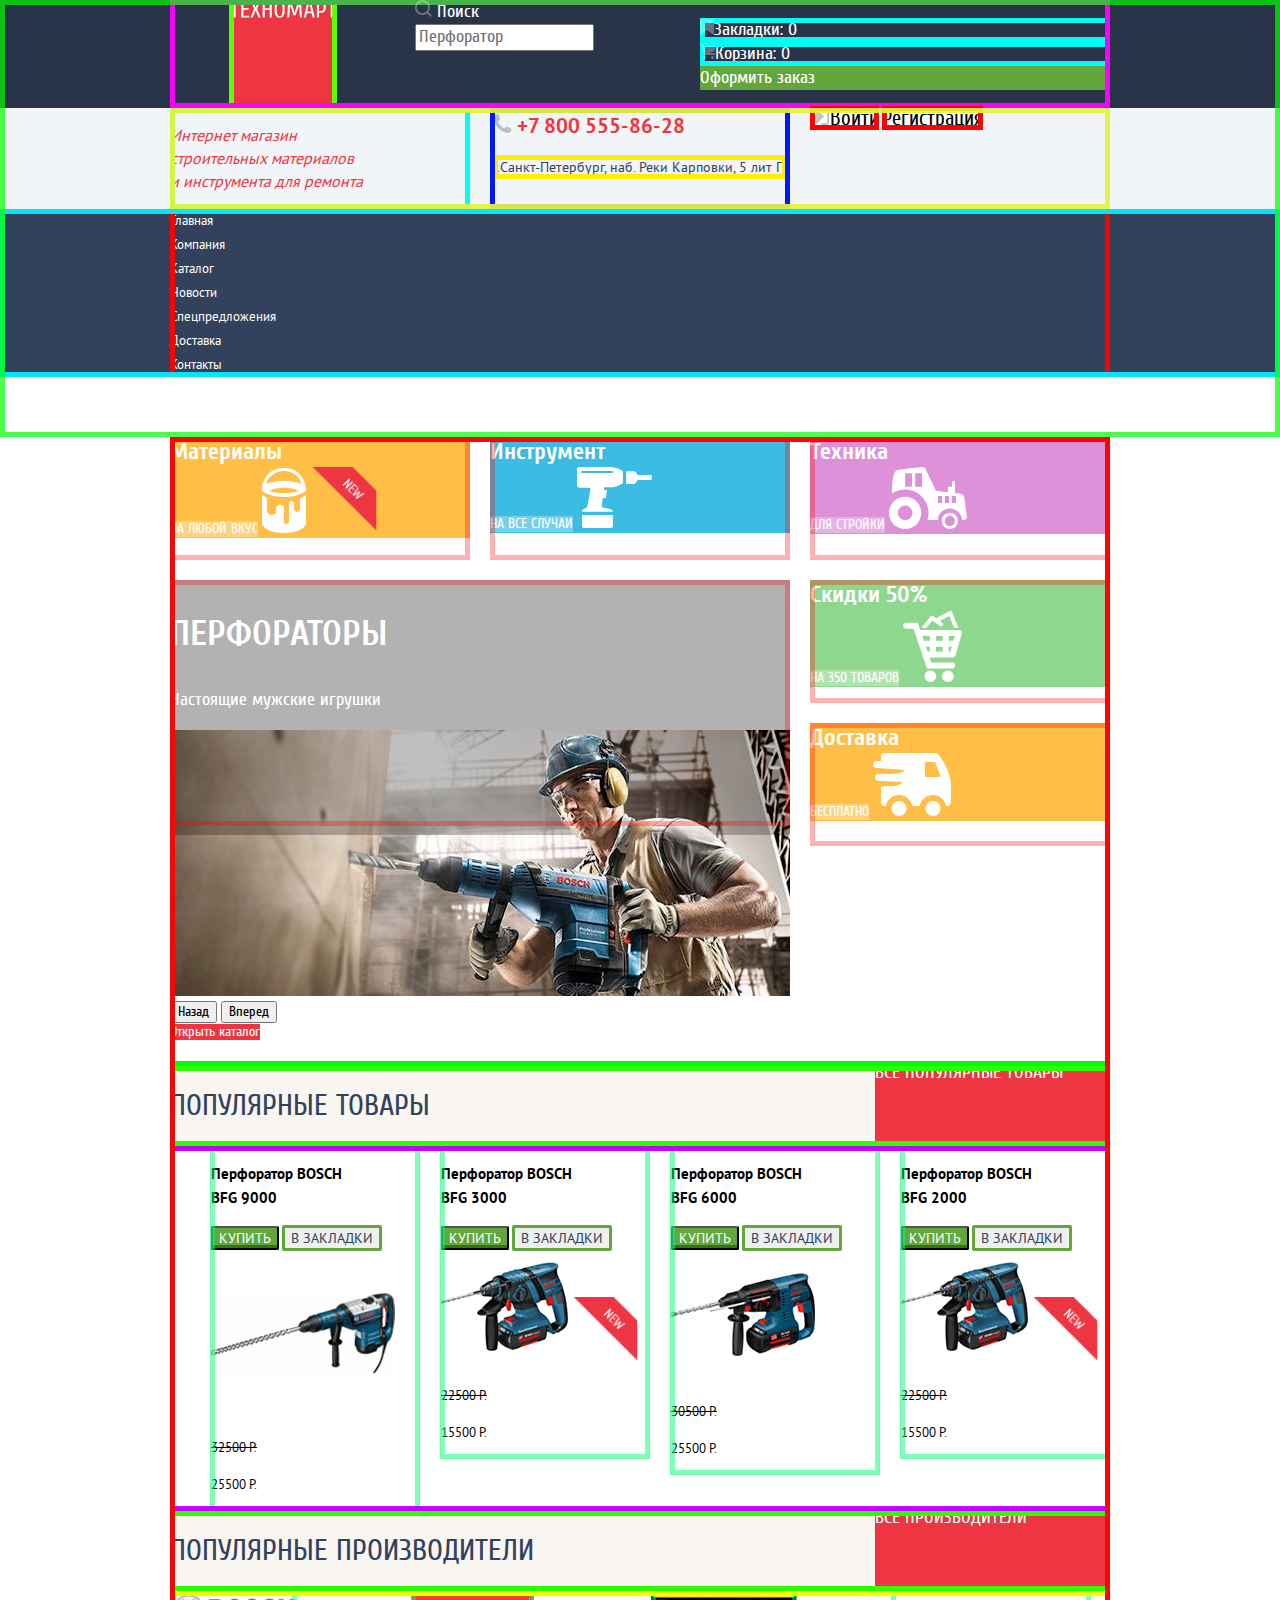
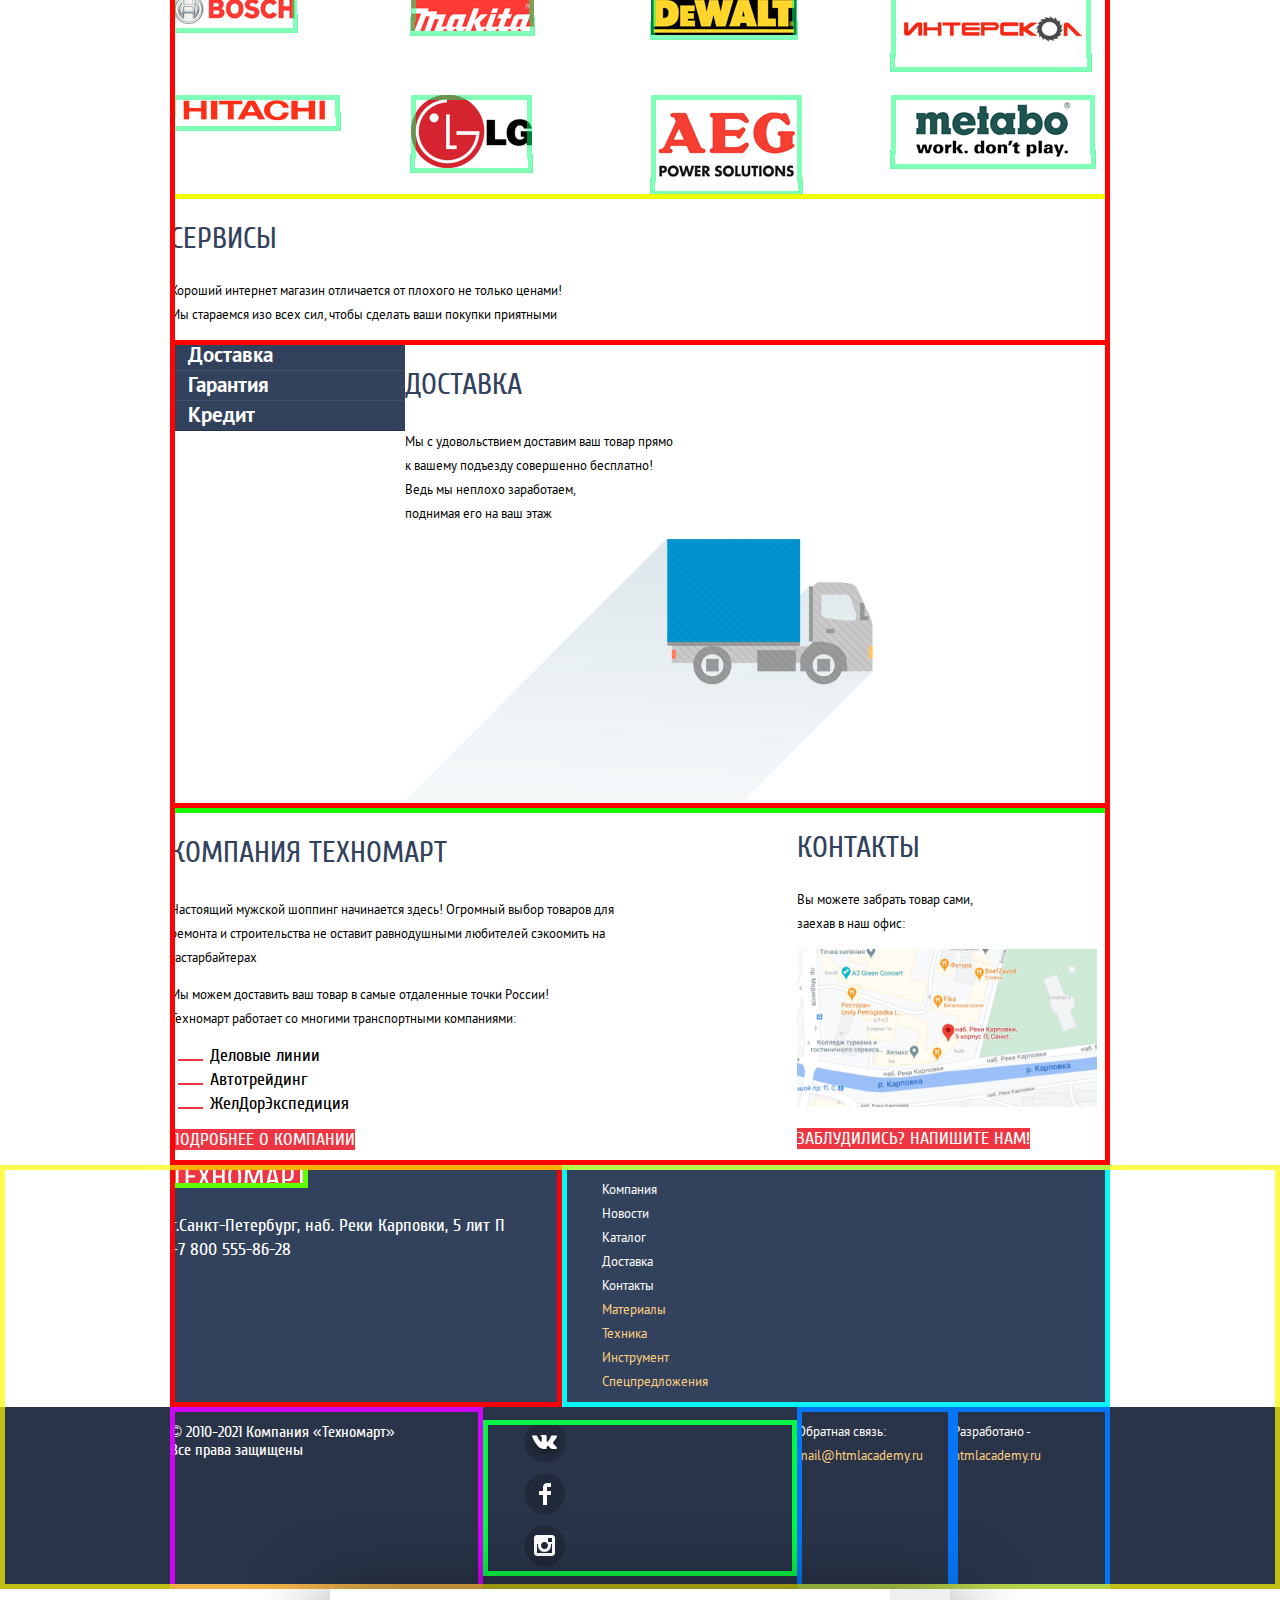
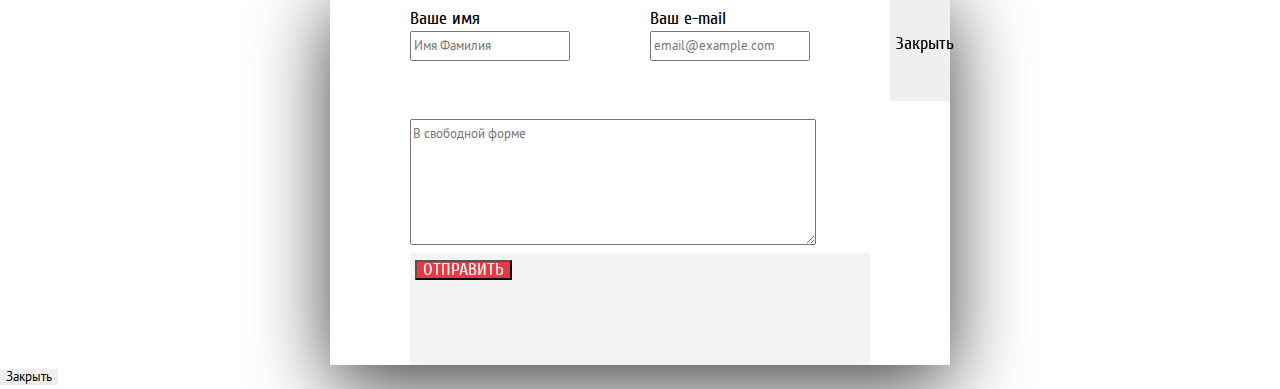
<file: index.html>
<!DOCTYPE html>
<html class="page" lang="ru">

<head>
  <meta charset="utf-8">
  <title>HTML Academy: Техномарт</title>
  <link rel="icon" href="favicon.ico">
  <link rel="icon" href="favicon/favicon.svg" type="image/svg+xml">
  <link rel="apple-touch-icon" href="favicon/favicon180.png">
  <link rel="manifest" href="manifest.webmanifest">
  <link href="css/normalize.css" rel="stylesheet">
  <link href="css/style.css" rel="stylesheet">
  <link rel="preload" href="/fonts/cuprum.woff2" as="font">
  <link rel="preload" href="/fonts/cuprumbold.woff2" as="font">
  <link rel="preload" href="/fonts/cuprumitalic.woff2" as="font">
  <link rel="preload" href="/fonts/ptsans.woff2" as="font">
  <link rel="preload" href="/fonts/ptsansbold.woff2" as="font">
</head>

<body class="page-body">

  <header class="main-header">
    <h2 class="visually-hidden">Шапка сайта</h2>
    <div class="main-header-top-bar">
      <div class="main-header-top-wrapper">
        <div class="main-header-top">
          <a class="main-logo" href="index.html"><img src="img/logo-technomart.svg" width="108" height="18" alt=""></a>
          <div class="main-header-search">
            <svg class="main-header-search-logo" width="17" height="17" viewBox="0 0 17 17" fill="none" xmlns="http://www.w3.org/2000/svg">
              <path fill-rule="evenodd" clip-rule="evenodd" d="M13.458 12.044L17 15.586L15.586 17L12.044 13.458C10.782 14.421 9.21 15 7.5 15C3.35786 15 0 11.6421 0 7.5C0 3.35786 3.35786 0 7.5 0C11.6421 0 15 3.35786 15 7.5C15.0001 9.14309 14.4581 10.7403 13.458 12.044ZM7.5 2C4.467 2 2 4.467 2 7.5C2.00331 10.5362 4.4638 12.9967 7.5 13C10.532 13 13 10.532 13 7.5C13 4.467 10.532 2 7.5 2Z" fill="white"/>
            </svg>
            <label for="search-field">Поиск</label>
            <input id="search-field" type="search" name="search" placeholder="Перфоратор">
          </div>
          <ul>
            <li class="main-header-custom-navigation">
              <a  href="blank.html"><svg class="main-header-bookmarks-logo" width="14" height="16" viewBox="0 0 14 16" fill="none" xmlns="http://www.w3.org/2000/svg">
                <path d="M14 15C14 15.55 13.632 15.741 13.182 15.426L7.819 11.661C7.369 11.346 6.632 11.346 6.182 11.661L0.818 15.426C0.368 15.741 0 15.55 0 15V1C0 0.45 0.45 0 1 0H13C13.55 0 14 0.45 14 1V15Z" fill="white"/>
                </svg>Закладки: 0</a>
            </li>
            <li class="main-header-custom-navigation">
              <a class="main-header-shopping-cart" href="blank.html"><svg class="main-header-shopping-cart-logo" width="15" height="15" viewBox="0 0 15 15" fill="none" xmlns="http://www.w3.org/2000/svg">
                <path d="M4.5 15C5.32843 15 6 14.3284 6 13.5C6 12.6716 5.32843 12 4.5 12C3.67157 12 3 12.6716 3 13.5C3 14.3284 3.67157 15 4.5 15Z" fill="white"/>
                <path d="M12.5 15C13.3284 15 14 14.3284 14 13.5C14 12.6716 13.3284 12 12.5 12C11.6716 12 11 12.6716 11 13.5C11 14.3284 11.6716 15 12.5 15Z" fill="white"/>
                <path d="M15 2H4.07L3.648 0H0V2H2.031L4.016 11H15V9H9.441L15 6.951V2Z" fill="white"/>
                </svg>Корзина: 0</a><!--не стилизовал-->
            </li>
            <li class="main-header-checkout">
              <a href="blank.html">Оформить заказ</a>
            </li>
          </ul>
        </div>
      </div>
    </div>

    <div class="main-header-bottom-bar">
      <div class="main-header-bottom-wrapper main-header-bottom">
        <div class="main-header-advertisement-text">
          <p>Интернет магазин<br>
          строительных материалов<br>
          и инструмента для ремонта</p>
        </div>

        <div class="main-header-phone">
          <svg width="19" height="19" viewBox="0 0 19 19" fill="none" xmlns="http://www.w3.org/2000/svg">
            <path d="M15.572 18.985H14.631C10.502 18.497 7.474 16.577 5.272 14.121C3.062 11.66 1.318 8.492 0.977997 4.228V3.084C1.056 2.31 1.437 1.78 1.876 1.327C2.425 0.765997 3.25 0.0439969 4.002 0.0189969C4.556 0.000996886 5.502 0.398997 5.881 0.917997C6.21 1.364 6.385 2.257 6.537 2.921C6.691 3.592 7.042 4.564 6.945 5.21C6.797 6.217 5.458 6.644 5.066 7.376C6.373 10.511 8.509 12.815 11.359 14.407C12.074 14.015 12.705 12.835 13.691 12.812C14.05 12.803 14.509 12.99 14.875 13.098C15.277 13.219 15.625 13.373 15.979 13.506C16.575 13.73 17.627 14.027 17.983 14.527C18.348 15.04 18.553 15.883 18.473 16.406C18.309 17.447 16.594 18.603 15.572 18.985Z" fill="#B7BFC8"/>
            </svg>
          <span>+7 800 555-86-28</span>
          <p class="main-header-adress">г.Санкт-Петербург, наб. Реки Карповки, 5 лит П</p>
        </div>

        <div>
          <a class="main-header-login" href="blank.html"><svg width="20" height="17" viewBox="0 0 20 17" fill="none" xmlns="http://www.w3.org/2000/svg">
            <path d="M14.1667 8.5L5.71429 0V6H0V11H5.71429V17L14.1667 8.5Z" fill="#C5C5C5"/>
            <path d="M16.1771 15.01H11.3895V17H16.1771C18.2514 17 19.0381 15.19 19.0619 13.974V3.028C19.0381 1.811 18.2514 0 16.1771 0H11.3895V1.99H16.1771C16.9762 1.99 17.1219 2.671 17.1391 3.047V13.951C17.1229 14.327 16.9762 15.01 16.1771 15.01Z" fill="#C5C5C5"/>
            </svg>Войти</a>
          <a class="main-header-registration" href="blank.html">Регистрация</a>
        </div>
      </div>
    </div>

    <div class="main-navigation-bar">
      <div class="main-navigation-wrapper">
        <nav class="main-navigation">
          <ul class="main-navigation-list">
            <li><a class="main-header-navigation-link" href="#no_scroll">Главная</a></li>
            <li><a class="main-header-navigation-link" href="blank.html">Компания</a></li>
            <li><a class="main-header-navigation-link" href="catalog.html">Каталог</a></li>
            <li><a class="main-header-navigation-link" href="blank.html">Новости</a></li>
            <li><a class="main-header-navigation-link" href="blank.html">Спецпредложения</a></li>
            <li><a class="main-header-navigation-link" href="blank.html">Доставка</a></li>
            <li><a class="main-header-navigation-link" href="blank.html">Контакты</a></li>
          </ul>
        </nav>
      </div>
    </div>

  </header>

  <main class="container">
    <h1 class="visually-hidden">Интернет магазин &#171;Техномарт&#187;</h1>

    <section class="features">
      <h2 class="visually-hidden">Возможности</h2>
      <ul class="features-list">
        <li class="features-item">
          <article class="features-item-materials">
            <!--Тут будет прямоугольник 300x123 fill="#FFBF47"/-->
            <h3>Материалы</h3>
            <a class="features-list-link" href="blank.html">на любой вкус</a>
            <img src="icons/paint-jar-ico.svg" width="44" height="65" alt=" ">
            <img src="icons/new-patch-ico.png" width="70" height="70" alt=" ">
          </article>
        </li>

        <li class="features-item">
          <article class="features-item-instruments">
            <h3>Инструмент</h3>
            <a class="features-list-link" href="blank.html">на все случаи</a>
            <img src="icons/drill-ico.svg" width="75" height="61" alt=" ">
          </article>
        </li>
        <li class="features-item">
          <article class="features-item-tech">
            <h3>Техника</h3>
            <a class="features-list-link" href="blank.html">для стройки</a>
            <img src="icons/tractor-ico.svg" width="78" height="62" alt="">
          </article>
        </li>
        <li class="features-item-slider">
          <section class="main-slider">
            <h2 class="visually-hidden">Фотогалерея</h2>
            <ul class="main-slider-list">
              <li class="main-slider-item-perforators">
                <h3>Перфораторы</h3>
                <p>Настоящие мужские игрушки</p>
                <div class="main-slider-picture">
                  <img src="img/perforators-galery.jpg" width="620" height="266"
                    alt="Перфораторы - настоящие мужские игрушки">
                </div>
              </li>
              <li class="main-slider-item-drills visually-hidden">
                <h3>Дрели</h3>
                <p>Соседям на радость</p>
                <div class="main-slider-picture">
                  <img src="img/drills-galery.jpg" width="620" height="266" alt="Дрели - соседям на радость">
                </div>
              </li>
              <div class="main-slider-navigation"><!-- Тут еще подумать над индикацией состояния-->
                <button type="button">Назад</button><!--СДЕЛАТЬ СТИЛИЗАЦИЮ КНОПОК-->
                <button type="button">Вперед</button><!--СДЕЛАТЬ СТИЛИЗАЦИЮ КНОПОК-->
              </div>
              <!--Тут скрыть подписи и стилизовать-->
              <a class="main-slider-button" href="catalog.html">Открыть каталог</a>
            </ul>
          </section>
        </li>
        <li class="features-item">
          <article class="features-item-discount">
            <h3>Скидки 50%</h3>
            <a class="features-list-link" href="blank.html">на 350 товаров</a>
              <img src="icons/discount-ico.svg" width="59" height="72" alt="">
          </article>
        </li>
        <li class="features-item">
          <article class="features-item-delivery">
            <h3>Доставка</h3>
            <a class="features-list-link" href="blank.html">бесплатно</a>
            <img src="icons/delivery-car-ico.svg" width="78" height="63" alt="">
          </article>
        </li>
      </ul>
    </section>

    <div class="popular-products-bar">
      <section class="popular-products popular-products-wrapper">
        <h2 class="main-heading">Популярные товары</h2>
        <a class="main-button" href="blank.html">Все популярные товары</a>
      </section>
    </div>

    <section class="popular-products-list">
      <h2 class="visually-hidden">Список товаров</h2>
      <ul class="popular-products-list-wrapper">
        <li>
          <article class="popular-products-item">
            <h3 class="popular-products-item-heading">Перфоратор BOSCH<br>BFG 9000</h3>
            <button type="button" class="products-button products-purchase-button">Купить</button>
            <button type="button" class="products-button products-bookmark-button">В закладки</button>
            <img src="img/BOSCH BFG 9000.jpg" width="184" height="164" alt="Перфоратор BOSCH bfg9000">
            <p class="popular-products-price-discount">32500 Р.</p>
            <p class="popular-products-price">25500 Р.</p>
            <!--тут надо подумать над кнопкой в виде стрелки-->
          </article>
        </li>
        <li>
          <article class="popular-products-item">
            <h3 class="popular-products-item-heading">Перфоратор BOSCH<br>BFG 3000</h3>
            <button type="button" class="products-button products-purchase-button">Купить</button>
            <button type="button" class="products-button products-bookmark-button">В закладки</button>
            <img src="img/BOSCH BFG 3000.jpg" width="127" height="112" alt="Перфоратор BOSCH bfg3000">
            <img src="icons/new-patch-ico.png" width="70" height="70" alt=" ">
            <p class="popular-products-price-discount">22500 Р.</p>
            <p class="popular-products-price">15500 Р.</p>
            <!--тут надо подумать над кнопкой в виде стрелки-->
          </article>
        </li>
        <li>
          <article class="popular-products-item">
            <h3 class="popular-products-item-heading">Перфоратор BOSCH<br>BFG 6000</h3>
            <button type="button" class="products-button products-purchase-button">Купить</button>
            <button type="button" class="products-button products-bookmark-button">В закладки</button>
            <img src="img/BOSCH BFG 6000.jpg" width="144" height="128" alt="Перфоратор BOSCH bfg6000">
            <p class="popular-products-price-discount">30500 Р.</p>
            <p class="popular-products-price">25500 Р.</p>
            <!--тут надо подумать над кнопкой в виде стрелки-->
          </article>
        </li>
        <li>
          <article class="popular-products-item">
            <h3 class="popular-products-item-heading">Перфоратор BOSCH<br>BFG 2000</h3>
            <button type="button" class="products-button products-purchase-button">Купить</button>
            <button type="button" class="products-button products-bookmark-button">В закладки</button>
            <img src="img/BOSCH BFG 2000.jpg" width="127" height="112" alt="Перфоратор BOSCH bfg2000">
            <img src="icons/new-patch-ico.png" width="70" height="70" alt=" ">
            <p class="popular-products-price-discount">22500 Р.</p>
            <p class="popular-products-price">15500 Р.</p>
            <!--тут надо подумать над кнопкой в виде стрелки-->
          </article>
        </li>
      </ul>
    </section>

    <div class="popular-brands-bar">
      <section class="popular-brands popular-brands-wrapper">
        <h2 class="main-heading">Популярные производители</h2>
        <a class="main-button" href="blank.html">Все производители</a>
      </section>
    </div>

    <section>
      <h2 class="visually-hidden">Список производителей</h2>
      <ul class="popular-brands-list popular-brands-list-wrapper">
        <li>
          <a class="popular-brands-item"><img src="img/bosch-logo.png" width="126" height="37" alt="Логотип Bosch"></a>
        </li>
        <li>
          <a class="popular-brands-item"><img src="img/Makita-logo.png" width="123" height="40" alt="Логотип Makita"></a>
        </li>
        <li>
          <a class="popular-brands-item"><img src="img/DeWALT-logo.png" width="146" height="44" alt="Логотип DeWalt"></a>
        </li>
        <li>
          <a class="popular-brands-item"><img src="img/interskol-logo.png" width="200" height="76" alt="Логотип Интерскол"></a>
        </li>
        <li>
          <a class="popular-brands-item"><img src="img/Hitachi-logo.png" width="169" height="31" alt="Логотип Hitachi"></a>
        </li>
        <li>
          <a class="popular-brands-item"><img src="img/LG-logo.png" width="121" height="73" alt="Логотип LG"></a>
        </li>
        <li>
          <a class="popular-brands-item"><img src="img/AEG-logo.png" width="151" height="96" alt="Логотип AEG"></a>
        </li>
        <li>
          <a class="popular-brands-item"><img src="img/Metabo-logo.png" width="204" height="69" alt="Логотип Metabo"></a>
        </li>
      </ul>
    </section>

    <form class="main-services" action="https://echo.htmlacademy.ru" method="post">
      <!--переделать под форму-->
      <h2 class="main-heading services-heading">Сервисы</h2>
      <p class="main-services-text">Хороший интернет магазин отличается от плохого не только ценами!<br>
        Мы стараемся изо всех сил, чтобы сделать ваши покупки приятными</p>
      <div class="main-services-wrapper">
        <ul class="main-services-list"><!--добавить вертикальную тень-->
          <li class="main-services-item">
            <input class="main-services-item-selector" type="radio" name="services-selector" value="delivery" id="services-selector-choice1" checked>
            <label  class="main-services-item-label" for="services-selector-choice1">Доставка</label>
          </li>
          <li class="main-services-item">
            <input class="main-services-item-selector" type="radio" name="services-selector" value="guarantee" id="services-selector-choice2">
            <label class="main-services-item-label" for="services-selector-choice2">Гарантия</label>
          </li>
          <li class="main-services-item">
            <input class="main-services-item-selector" type="radio" name="services-selector" value="credit" id="services-selector-choice3">
            <label class="main-services-item-label" for="services-selector-choice3">Кредит</label>
          </li>
        </ul>

        <div class="main-services-item-description">
          <h3 class="main-services-item-heading main-heading">Доставка</h3>
          <p class="main-services-text">Мы с удовольствием доставим ваш товар прямо<br>
            к вашему подъезду совершенно бесплатно!<br>
            Ведь мы неплохо заработаем,<br>
            поднимая его на ваш этаж</p>
          <img class="main-services-item-image" src="img/delivery-slider.png" width="468" height="261" alt=" ">
        </div>

        <div class="main-services-item-description visually-hidden">
          <h3 class="main-services-item-heading main-heading">Гарантия</h3>
          <p class="main-services-text">Если купленный у нас товар поломается или заискрит,<br>
            а также в случае пожара, спровоцированного его<br>
            возгоранием, вы всегда можете быть уверены в нашей<br>
            гарантии. Мы обменяем сгоревший товар на новый.<br>
            Дом уж восстановите как-нибудь сами.</p>
          <img class="main-services-item-image" src="img/guarantee-slider.png" width="389" height="283" alt=" ">
        </div>

        <div class="main-services-item-description visually-hidden">
          <h3 class="main-services-item-heading main-heading">Кредит</h3>
          <p class="main-services-text">Залезть в долговую яму стало проще!<br>
            Кредитные консультанты придут вам на помощь.
          </p>
          <img class="main-services-item-image" src="img/credit-slider.png" width="465" height="285" alt=" ">
          <button class="main-button" type="submit">Отправить заявку</button>
        </div>
      </div>
    </form>

    <div class="main-company-wrapper">
      <section class="main-company">
        <h2 class="visually-hidden">Подробности о компании</h2>
        <p class="main-heading">Компания Техномарт</p>
        <p class="main-company-text">Настоящий мужской шоппинг начинается здесь! Огромный выбор товаров для<br>
          ремонта и строительства не оставит равнодушными любителей сэкоомить на<br>
          гастарбайтерах</p>
        <p class="main-company-text">Мы можем доставить ваш товар в самые отдаленные точки России!<br>
          Техномарт работает со многими транспортными компаниями:</p>
        <ul class="main-shipping-list">
          <li class="main-shipping-item">Деловые линии</li>
          <li class="main-shipping-item">Автотрейдинг</li>
          <li  class="main-shipping-item">ЖелДорЭкспедиция</li>
        </ul>
        <a class="main-button" href="blank.html">Подробнее о компании</a>
      </section>

      <section class="main-contact-info">
        <h2 class="main-heading">Контакты</h2>
        <p class="main-contact-info-text">Вы можете забрать товар сами,<br>
          заехав в наш офис:</p>
        <!--Тут будет интерактивная форма с картой-->
        <a href="#map"><img src="img/map.png" width="300" height="158" alt="карта со схемой проезда"></a>
        <p><a class="main-button" href="#message">Заблудились? Напишите нам!</a></p>
      </section>
    </div>

  </main>

  <footer class="main-footer">
    <div class="footer-upper-bar">
      <div class="footer-upper footer-upper-wrapper">
        <div class="footer-upper-company">
          <img class="main-footer-logo main-logo" src="img/logo-technomart-footer.svg" width="138" height="23" alt=" ">

          <div class="main-footer-links">
            <section class="main-contacts">
              <h2 class="visually-hidden">Адрес нашей компании</h2>
              <p class="main-contacts-info-text">
                г.Санкт-Петербург, наб. Реки Карповки, 5 лит П<br>
                <a href="tel:+78005558628">+7 800 555-86-28</a>
              </p>
            </section>
          </div>
        </div>
        <section class="footer-upper-links">
          <h2 class="visually-hidden">Список различных полезных ссылок</h2>
          <ul class="main-links-list">
            <li><a href="blank.html">Компания</a></li>
            <li><a href="blank.html">Новости</a></li>
            <li><a href="catalog.html">Каталог</a></li>
            <li><a href="blank.html">Доставка</a></li>
            <li><a href="blank.html">Контакты</a></li>
            <li><a href="blank.html">Материалы</a></li>
            <li><a href="blank.html">Техника</a></li>
            <li><a href="blank.html">Инструмент</a></li>
            <li><a href="blank.html">Спецпредложения</a></li>
          </ul>
        </section>
        </div>
      </div>
    </div>

    <div class="footer-lower-bar">
      <div class="footer-lower footer-lower-wrapper">
          <section class="main-footer-info main-coryright">
            <p>&#169; 2010-2021 Компания &#171;Техномарт&#187;<br>
              Все права защищены</p>
          </section>

          <section class="main-social">
            <h2 class="visually-hidden">Социальные сети</h2>
            <!--Сюда допилить интерактивные иконки с изменением цвета-->
            <ul class="main-social-list">
              <li class="main-social-item"><a href="#"><img src="icons/vkontakte-logo.svg" width="44" height="44" alt="Наш профиль Вконтакте"></a></li>
              <!--Вставить SVG напрямую-->
              <li class="main-social-item"><a href="#"><img src="icons/facebook-logo.svg" width="44" height="44" alt="Наш профиль в Facebook"></a></li>
              <!--Вставить SVG напрямую-->
              <li class="main-social-item"><a href="#"><img src="icons/instagram-logo.svg" width="44" height="44" alt="Наш профиль в Instagram"></a>
              </li>
              <!--Вставить SVG напрямую-->
            </ul>
          </section>

          <section class="main-feedback">
            <p>Обратная связь:<br>
              <a class="main-feedback-email" href="mailto:mail@htmlacademy.ru">mail@htmlacademy.ru</a>
            </p>
          </section>

          <section class="main-developer">
            <p>Разработано -<br>
              <a class="main-developer-link" href="https://htmlacademy.ru">htmlacademy.ru</a>
            </p>
          </section>
        </div>
      </div>
    </div>
  </footer>

  <section id="message" class="main-message main-message-wrapper">
    <h2 class="visually-hidden main-message-header">Отправка сообщения</h2>
    <form action="#" method="post" class="message-form-wrapper">
      <!--Форма отправки сообщения-->
      <p class="message-name">
        <label class="main-message-header" for="message-name">Ваше имя</label>
        <input id="message-name" type="text" name="message-name" placeholder="Имя Фамилия">
      </p>
      <p class="massega-email">
        <label class="main-message-header" for="message-email">Ваш e-mail</label>
        <input id="message-email" type="email" name="message-email" placeholder="email@example.com">
      </p>
      <p class="message-text">
        <textarea rows="5" cols="55" name="your-message" placeholder="В свободной форме"></textarea>
      </p>
      <div class="main-message-submit">
        <button class="main-button" type="submit">Отправить</button>
      </div>
      <button class="close-button" type="button">Закрыть</button>
      <!--Добавить иконку закрывающей кнопки-->
    </form>
  </section>

  <section id="map" class="main-map">
    <h2 class="visually-hidden">Карта</h2>
    <!-- Здесь будет карта -->
    <button class="close-button" type="button">Закрыть</button>
  </section>
</body>

</html>
</file>
<file: css/style.css>
/* Fonts */

@font-face {
  font-family: "Cuprum";
  font-style: normal;
  font-weight: 400;
  src: local("Cuprum"),
    url("../fonts/cuprum.woff2") format("woff2"),
    url("../fonts/cuprum.woff") format("woff");
  font-display: swap;
}

@font-face {
  font-family: "Cuprum";
  font-style: normal;
  font-weight: 700;
  src: local("Cuprum"),
    url("../fonts/cuprumbold.woff2") format("woff2"),
    url("../fonts/cuprumbold.woff") format("woff");
  font-display: swap;
}

@font-face {
  font-family: "Cuprum";
  font-style: italic;
  font-weight: 400;
  src: local("Cuprum"),
    url("../fonts/cuprumbolditalic.woff2") format("woff2"),
    url("../fonts/cuprumbolditalic.woff") format("woff");
  font-display: swap;
}

@font-face {
  font-family: "PT Sans";
  font-style: normal;
  font-weight: 400;
  src: local("PT Sans"),
    url("../fonts/ptsans.woff2") format("woff2"),
    url("../fonts/ptsans.woff") format("woff");
  font-display: swap;
}

@font-face {
  font-family: "PT Sans";
  font-style: normal;
  font-weight: 700;
  src: local("PT Sans"),
    url("../fonts/ptsansbold.woff2") format("woff2"),
    url("../fonts/ptsansbold.woff") format("woff");
  font-display: swap;
}

/* Variables */

:root {
  --basic-black: #000000;
  --basic-black-opacity-03: rgba(0, 0, 0, 0.3);
  --basic-white: #FFFFFF;
  --basic-extra-dark: #293449;
  --basic-red: #EE3643;
  --basic-green: #63A63E;
  --basic-grey: #F1F5F7;
  --basic-dark-blue: #32425C;
  --basic-yellow: #FFBF47;
  --basic-blue: #3BBCE3;
  --basic-purple: #DC91D8;
  --basic-light-green: #8ED78F;
  --basic-beige: #F9F5F0;
  --basic-light-grey: #EAEAEA;

  --special-yellow: #FFD180;
  --special-dark-blue: #212A3A;
  --special-blue-black: #1D2739;
  --special-light-grey: #C5C5C5;
  --special-grey-modal: #F1F1F1;
  --special-grey: #B5B5B5;
  --special-beige: #F7F3EC;
  --special-dark-grey: #3D546F;
  --special-red-logo: #BA2732;
  --special-red: #CA2C37;
  --special-dark-red:#BA2732;
  --special-black: #161D29;
  --special-green: #5FBB2D;
  --special-dark-green: #518534;
  --special-inactive-grey: #A9A9A9;
  --special-decorate-grey: #E5E5E5;
  --special-button-grey: #F4F4F4;
}

/* Global */

.page {
  height: 100%;
}

.page-body {
  min-width: 1280px;
  margin: 0;
  padding: 0;
  font-family: "PT Sans", sans-serif;
  font-size: 13px;
  line-height: 24px;
  font-weight: 400;
  color: var(--basic-black);
  text-transform: none;
  min-height: 100%;
  display: grid;
  grid-template-rows: min-content 1fr min-content;
  align-content: start;
}

a {
  text-decoration: none;
  color: var(--basic-white);
}

img {
  max-width: 100%;
  height: auto;
}

.visually-hidden {
  position: absolute;
  clip: rect(0 0 0 0);
  width: 1px;
  height: 1px;
  margin: -1px;
}

/* Header */

.main-header-top-bar {
  background-color: var(--basic-extra-dark);
}

.main-header-top-wrapper .main-header-top {
  display: grid;
  column-gap: 20px;
  grid-template-columns: 3fr 3fr 6fr;
}

.main-header-top-wrapper {
  width: 940px;
  margin: 0 auto;
  padding: 0 10px;
}


.main-header {
  display: grid;
  outline: 5px solid rgba(0, 255, 0, 0.7);
  outline-offset: -5px;
}

.main-header-top {
  font-family: "Cuprum", sans-serif;
  font-size: 18px;
  line-height: 24px;
  color: var(--basic-white);
  outline: 5px solid rgb(247, 1, 255);
  outline-offset: -5px;
}

.main-logo {
  background-color: var(--basic-red);
  box-shadow: inset 0px -5px 0px rgba(0, 0, 0, 0.24);
  outline: 5px solid rgb(94, 255, 0);
  outline-offset: -5px;
  justify-self: center;
}

.main-logo:active {
  background-color: var(--special-red-logo);
}

/* ТУТ ПРОИПИСАТЬ ИЗМЕНЕНИЕ ЦВЕТА ФОНА ЛОГОТИПА ПО КЛИКУ
.main-header-logo a:active {
  background-color: var(--special-dark-red);
} */

.main-header-custom-navigation {
  list-style: none;
  margin: 0;
  padding: 0;
  outline: 5px solid rgb(0, 255, 242);
  outline-offset: -5px;
}

.main-header-search-logo,
.main-header-bookmarks-logo,
.main-header-shopping-cart-logo {
  opacity:0.3;
}

.main-header-search-logo:hover,
.main-header-search-logo:focus,
.main-header-bookmarks-logo:hover,
.main-header-bookmarks-logo:focus,
.main-header-shopping-cart-logo:hover,
.main-header-shopping-cart-logo:focus {
  opacity:1;
}

.main-header-checkout {
  list-style: none;
  background-color: var(--basic-green);
}

.main-header-checkout:hover,
.main-header-checkout:focus {
  background-color: var(--special-green);
}

.main-header-custom-navigation:active {
  color: rgba(255, 255, 255, 0.5);
  background-color: var(--special-black);
}

.main-header-bottom-bar {
  background-color: var(--basic-grey);
}

.main-header-bottom-wrapper {
  display: grid;
  column-gap: 20px;
  grid-template-columns: 1fr 1fr 1fr;
  width: 940px;
  margin: 0 auto;
  outline: 5px solid rgb(255, 0, 0);
  outline-offset: -5px;
}

.main-header-advertisement-text {
  color: var(--basic-red);
  font-style: italic;
  font-size: 16px;
  line-height: 23px;
  outline: 5px solid rgb(0, 255, 242);
  outline-offset: -5px;
}

.main-header-phone {
  font-size: 21px;
  font-weight: 700;
  color: var(--basic-red);
  line-height: 30px;
  border: 3px solid var(--basic-white);
  outline: 5px solid rgb(0, 26, 255);
  outline-offset: -5px;
}

.main-header-phone p {
  font-size: 14px;
  font-weight: 400;
  line-height: 24px;
}

.main-header-adress {
  font-size: 14px;
  line-height: 24px;
  color: var(--basic-dark-blue);
  outline: 5px solid rgb(255, 238, 0);
  outline-offset: -5px;
}

.main-header-login,
.main-header-registration {
  font-family: "Cuprum", sans-serif;
  font-weight: 400;
  font-size: 21px;
  line-height: 21px;
  text-align: center;
  color: var(--basic-black);
  background-color: var(--basic-white);
  outline: 5px solid rgb(255, 0, 0);
  outline-offset: -5px;
}

.main-header-login:hover,
.main-header-login:focus,
.main-header-registration:hover,
.main-header-registration:focus {
  color: var(--basic-red);
}

.main-header-login:active,
.main-header-registration:active {
  color: var(--special-light-grey);
}

.main-header-login:hover path,
.main-header-login:focus path {
  fill: var(--special-dark-grey);
}

.main-navigation-wrapper {
  display: grid;
  column-gap: 20px;
  grid-template-columns: 1fr;
  width: 940px;
  margin: 0 auto;
  outline: 5px solid rgb(255, 0, 0);
  outline-offset: -5px;
}

.main-navigation-bar {
  background-color: var(--basic-dark-blue);
  box-shadow: inset 0px -5px 0px #293449;
  outline: 5px solid rgb(7, 229, 245);
  outline-offset: -5px;
  margin-bottom: 60px;
}

.main-navigation-list {
  list-style: none;
  margin: 0px;
  padding: 0px;
}

.main-navigation-link {
  font-family: "Cuprum", sans-serif;
  font-size: 18px;
  line-height: 24px;
  text-align: center;
  color: var(--basic-white);
}

.main-header-navigation-link:hover,
.main-header-navigation-link:focus {
  background-color: var(--basic-extra-dark);
}

.main-navigation-link:active {
  background-color: var(--special-blue-black);
  color: rgba(255, 255, 255, 0.5);
}

.main-header-bottom {
  outline: 5px solid rgba(225, 243, 62, 0.938);
  outline-offset: -5px;
}

/* Main */

.container {
  display: grid;
  width: 940px;
  margin: 0 auto;
  outline: 5px solid rgb(255, 2, 2);
  outline-offset: -5px;
}

.main-button {
  font-family: "Cuprum", sans-serif;
  font-size: 18px;
  line-height: 14px;
  text-transform: uppercase;
  color: var(--basic-white);
  background-color: var(--basic-red);
}

.main-button:hover,
.main-button:focus {
  background-color: var(--special-red);
}

.main-button:active {
  background-color: var(--special-red-logo);
}

.main-heading {
  font-family: "Cuprum", "Helvetica", sans-serif;
  font-style: normal;
  font-weight: 400;
  font-size: 30px;
  line-height: 30px;
  color: var(--basic-dark-blue);
  text-transform: uppercase;
}

.features {
  font-family: "Cuprum", sans-serif;
  font-size: 14px;
  font-weight: 400;
  line-height: 18px;
  text-transform: uppercase;
}

.features-list {
  list-style: none;
  margin: 0;
  padding: 0;
  padding-bottom: 200px; /*потом исправить выравниване контента и удалить*/
  display: grid;
  grid-template:  "materials instrument tech"
                  "slider slider discount"
                  "slider slider delivery";
  grid-template-rows: 123px 123px 123px;
  grid-template-columns: 300px 300px 300px;
  align-items: stretch;
  align-content: start;
  gap: 20px;
  outline: 5px solid rgb(0, 255, 0);
  outline-offset: -5px;
}

.features-list::after {
  content: "";
  display: table;
  clear: both;
}

.features-item {
  outline: 5px solid rgba(255, 0, 0 , 0.3);
  outline-offset: -5px;
}

.features-item h3 {
  margin: 0px;
}

.features-item-slider {
  outline: 5px solid rgba(255, 0, 0 , 0.3);
  outline-offset: -5px;
  margin-bottom: 20px;
  background: var(--basic-black-opacity-03); /*для отладки*/
  grid-area: slider;
}

.features h3 {
  font-size: 24px;
  font-weight: 700;
  line-height: 30px;
  text-transform: none;
  color: var(--basic-white);
}

.features-list-link {
  background-color: rgba(255, 255, 255, 0.3);
}

.features-list-link:hover,
.features-list-link:focus {
  background-color: rgba(197, 197, 197, 0.3);
}

.features-list-link:active {
  background-color: rgba(169, 169, 169, 0.3);
}

.features-item-materials {
  background-color: var(--basic-yellow);
  grid-area: materilas;
}

.features-item-instruments {
  background-color: var(--basic-blue);
  grid-area: instrument;
}

.features-item-tech {
  background-color: var(--basic-purple);
  grid-area: tech;
}

.features-item-discount {
  background-color: var(--basic-light-green);
  grid-area: discount;
}

.features-item-delivery {
  background-color: var(--basic-yellow);
  grid-area: delivery;
}

.main-slider-list {
  list-style: none;
  margin: 0px;
  padding: 0px;
}

.main-slider-list h3 {
  font-family: "Cuprum", sans-serif;
  font-size: 36px;
  font-weight: 700;
  line-height: 36px;
  text-transform: uppercase;
  color: var(--basic-white);
}

.main-slider-list p {
  font-family: "Cuprum", sans-serif;
  font-size: 18px;
  font-weight: 400;
  line-height: 24px;
  text-transform: none;
  color: var(--basic-white);
}

.main-slider-button {
  font-family: "Cuprum", sans-serif;
  font-size: 14px;
  font-weight: 400;
  line-height: 18px;
  text-transform: none;
  color: var(--basic-white);
  background-color: var(--basic-red);
}

.main-slider-button:hover,
.main-slider-button:focus {
  background-color: var(--special-red);
}

.main-slider-button:active {
  background-color: var(--special-dark-red);
}

.popular-products-bar,
.popular-brands-bar {
  background: var(--basic-beige);
  padding: 0;
  margin: 0;
}

.popular-products-wrapper,
.popular-brands-wrapper {
  display: grid;
  grid-template-columns: 3fr 1fr;
  margin: 0 auto;
  outline: 5px solid rgb(44, 255, 2);
  outline-offset: -5px;
}

.popular-products-list-wrapper {
  display: grid;
  grid-template-columns: 1fr 1fr 1fr 1fr;
  gap: 20px;
  margin: 0 auto;
  outline: 5px solid rgb(196, 2, 255);
  outline-offset: -5px;
}

.popular-products-list ul,
.catalog-products-list ul {
  list-style: none;
}

.popular-products-item,
.popular-brands-item {
  background: var(--basic-white);
  border: 1px solid var(--basic-light-grey);
  box-sizing: border-box;
  outline: 5px solid rgba(2, 255, 116, 0.5);
  outline-offset: -5px;
}

.popular-products-item:hover,
.popular-products-item:focus,
.popular-brands-item:hover,
.popular-brands-item:focus {
  filter: drop-shadow(0px 4px 20px rgba(0, 0, 0, 0.15));
}

.popular-brands-item:active {
  opacity: 0.5;
}

.popular-brands-list {
  list-style: none;
  padding: 0px;
  margin: 0px;
}

.popular-brands-list-wrapper {
  display: grid;
  grid-template-columns: 1fr 1fr 1fr 1fr;
  gap: 20px;
  margin: 0 auto;
  outline: 5px solid rgb(238, 255, 2);
  outline-offset: -5px;
}

.popular-products-price-discount {
  text-decoration: line-through;
}

.products-button {
  font-size: 14px;
  line-height: 18px;
  text-transform: uppercase;
}

.products-purchase-button {
  color: var(--basic-white);
  background: var(--basic-green);
  box-shadow: inset 0px -3px 0px #367315;
  border-radius: 2px;
}

.products-purchase-button:hover,
.products-purchase-button-focus {
  background: var(--special-green);
}

.products-purchase-button:active {
  background: var(--special-dark-green);
}

.products-bookmark-button {
  border: 3px solid var(--basic-green);
  box-sizing: border-box;
  border-radius: 2px;
  color: var(--basic-dark-blue);
}

.products-bookmark-button:hover,
.products-bookmark-button:focus {
  border: 3px solid var(--basic-dark-blue);
}

.products-bookmark-button:active {
  border: 3px solid var(--basic-dark-blue);
  opacity: 0.5;
}

.main-services-wrapper {
  display: grid;
  grid-template-columns: 1fr 3fr;
  margin: 0 auto;
  outline: 5px solid rgb(255, 0, 0);
  outline-offset: -5px;
}

.main-services-list {
  list-style: none;
  margin: 0px;
  padding: 0px;
}

li.main-services-item > input[type=radio] {
  visibility: hidden;
}

.main-services-item {
  background: var(--basic-dark-blue);
  box-shadow: 0px 1px 0px #293449, inset 0px 1px 0px #405069;
  font-size: 21px;
  line-height: 30px;
  font-weight: 700;
  color: var(--basic-white);
}

.main-services-item:hover,
.main-services-item:focus {
  background: var(--basic-extra-dark);
}

/*
.main-services-item-selector:checked {
  background: var(--basic-white);
  color: var(--basic-dark-blue);
}
тут нужно подумать над отображением белого фона в выбранном состоянии */

.main-company-wrapper {
  display: grid;
  width: 940px;
  grid-template-columns: 2fr 1fr;
  margin: 0 auto;
  outline: 5px solid rgb(21, 255, 0);
  outline-offset: -5px;
}

li.main-shipping-item {
  list-style-image: url(../icons/list-line.svg);
  font-family: "Cuprum", sans-serif;
  font-size: 18px;
  line-height: 24px;
  color: var(--basic-black);
}

.main-contact-info > h2 {
  font-weight: 400;
}

/* FOOTER */

.main-footer {
  outline: 5px solid rgba(255, 251, 0, 0.7);
  outline-offset: -5px;
}

.footer-upper-bar {
  background-color: var(--basic-dar-blue);
}

.footer-upper-wrapper {
  display: grid;
  grid-template-columns: 5fr 7fr;
  width: 940px;
  margin: 0 auto;
}

.footer-upper-company {
  outline: 5px solid rgba(255, 0, 0, 0.952);
  outline-offset: -5px;
}

.footer-upper-links {
  outline: 5px solid rgba(5, 255, 255, 0.952);
  outline-offset: -5px;
}

.main-footer-links {
  font-family: "Cuprum", sans-serif;
  font-size: 18px;
  line-height: 24px;
  color: var(--basic-white);
}

.main-links-list {
  list-style: none;
}

ul.main-links-list li:nth-child(n+6) a{
  color: var(--special-yellow);
}

ul.main-links-list li a:hover,
ul.main-links-list li a:focus{
  text-decoration: underline;
}

ul.main-links-list li a:active {
  opacity: 0.5;
}

.footer-lower-wrapper {
  display: grid;
  grid-template-columns: 4fr 4fr 2fr 2fr;
  width: 940px;
  margin: 0 auto;
}


.main-footer-info {
  font-family: "Cuprum", sans-serif;
  font-size: 16px;
  line-height: 18px;
  color: var(--basic-white);
  outline: 5px solid rgba(213, 5, 255, 0.952);
  outline-offset: -5px;
}

.main-social-list {
  list-style: none;
  outline: 5px solid rgba(5, 255, 68, 0.952);
  outline-offset: -5px;
}

.main-feedback,
.main-developer {
  color: var(--basic-white);
  outline: 5px solid rgba(5, 122, 255, 0.952);
  outline-offset: -5px;
}

.main-feedback-email,
.main-developer-link {
  color: var(--special-yellow);
}

.main-feedback-email:hover,
.main-feedback-email:focus,
.main-developer-link:hover,
.main-developer-link:focus {
  text-decoration: underline;
}

.main-feedback-email:active,
.main-developer-link:active {
  color: var(--basic-red);
}

.footer-upper {
  background: var(--basic-dark-blue);
}

.footer-lower-bar {
  background: var(--basic-extra-dark);
}

.main-message {
  font-family: "Cuprum", sans-serif;
  font-size: 18px;
  line-height: 24px;

}

label.main-message-header + input,
p > textarea {
  font-family: "PT Sans", sans-serif;
  font-size: 13px;
  line-height: 24px;
  color: var(--special-inactive-grey);
}

/*Message popup */

.main-message-wrapper {
  width: 620px;
  margin: 0 auto;
}

.main-message {
  background-image: url(../icons/message-line.png) no-repeat center center fixed;
  background: var(--basic-white);
  filter: drop-shadow(0px 20px 40px rgba(0, 0, 0, 0.75));
}

.message-form-wrapper {
  display: grid;
  column-gap: 20px;
  grid-template-areas: "message-name message-email button-close"
                       "message-text message-text . "
                       "button-submit button-submit .";
  grid-template-rows: 112px 152px 112px;
  grid-template-columns: 220px 220px 60px;
  width: 460px;
  margin: 0 auto;
}

.message-name {
  grid-area: message-name;
}

.message-email {
  grid-area: message-email;
}

.message-text {
  grid-area: message-text;
}

.main-message-submit {
  background: var(--special-button-grey);
  padding: 5px;
  grid-area: button-submit;
}

.close-button {
  border: none;
  grid-area: button-close;
}

/* Catalog page header*/
.header-user {
  background: var(--basic-white);
}

.header-user-info a {
  font-family: "Cuprum", sans-serif;
  color: var(--basic-black);
  font-size: 21px;
  line-height: 21px;
}

/*тут придумать изменение цвета иконок
.header-user-info a:hover,
.header-user-info a:focus {

}*/

.header-user-info a:active {
  color: var(--basic-grey);
}

.header-user-purchases a {
  font-family: "Cuprum", sans-serif;
  color: var(--basic-black);
  font-size: 16px;
  line-height: 18px;
}

.header-user-purchases a:hover,
.header-user-purchases a:focus {
  color: var(--basic-red);
}

.header-user-purchases a:active {
  color: var(--basic-grey);
}

/*Catalog page main*/

.bread-crumbs {
  list-style: none;
  line-height: 18px;
  text-transform: uppercase;
  outline: 5px solid rgb(72, 5, 255);
  outline-offset: -5px;
}

.bread-crumbs-link {
  color: var(--basic-black);
}
.product-category {
  background: var(--basic-grey);
}

.catalog-wrapper {
  display: grid;
  width: 940px;
  grid-template-columns: 220px 700px;
  column-gap: 20px;
  outline: 5px solid rgb(255, 238, 5);
  outline-offset: -5px;
}

.catalog-filter {
  background: var(--basic-white);
  outline: 5px solid rgb(5, 163, 255);
  outline-offset: -5px;
}

.catalog-filter-heading {
  font-weight: 400;
  font-size: 13px;
  line-height: 18px;
  text-transform: uppercase;
  background: var(--special-beige);
}

.catalog-price label,
.catalog-filter-brand-heading,
.catalog-filter-supply-heading {
  font-weight: 700;
  font-size: 17px;
  line-height: 30px;
  text-transform: uppercase;
  background: var(--basic-white);
  /*  тут еще добавить стилизацию диапазона */
}

.catalog-price,
.catalog-products {
  background: var(--special-beige);
}

.catalog-filter-brand,
.catalog-filter-supply {
  border: none;
}

.catalog-filter-item {
    font-size: 15px;
    line-height: 19px;
    text-transform: uppercase;
}


.catalog-filter-brand-list,
.catalog-filter-supply-list,
.catalog-products-sort {
  list-style: none;
}

catalog-filter-brand-list {  /*тут разобраться с селекторами*/
  font-size: 25px;
  line-height: 19px;
}

.catalog-filter-button {
  background: #FFFFFF;
  border: 1px solid var(--special-decorate-grey);
  text-transform: uppercase;
}

.catalog-products-list {
  list-style: none;
  margin: 0px;
  padding: 0px;
}

.catalog-products-sort-button {
  color: var(--basic-black-opacity-03);
  border: none;
  background: var(--special-beige);
  text-transform: uppercase;
  text-decoration: underline dotted var(--basic-red)  1px;
}

.catalog-products-sort-button:hover,
.catalog-products-sort-button:focus {
  color: var(--basic-black);
  text-decoration: underline solid var(--basic-red)  1px;
}

.catalog-products-sort-button:active {
  color: var(--basic-red);
  text-decoration: none;
}

.catalog-navigation {
  list-style: none;
}

.catalog-navigation  {
  list-style: none;
  font-family: "Cuprum", sans-serif;
  font-size: 17px;
  line-height: 18px;
  text-transform: uppercase;
}

.catalog-navigation-page a{
  color: var(--basic-black);
  background: var(--basic-white);
  border: 1px solid var(--special-decorate-grey);
  box-sizing: border-box;
  border-radius: 2px;
}

.catalog-navigation-page a:hover,
.catalog-navigation-page a:focus {
  border: 1px solid var(--special-light-grey);
}

.catalog-navigation-page a:active {
  border: 1px solid var(--basic-red);
}

.catalog-navigation-current-page a{
  background: var(--basic-red);
  color: var(--basic-white);
}

.info-perforators {
  background-color: var(--basic-grey);
  outline: 5px solid rgb(255, 5, 243);
  outline-offset: -5px;
}

.info-perforators > h2 {
  margin-top: 64px;
}

.info-perforators > p {
  margin-bottom: 68px;
}

.catalog-chart-modal {
  width: 620px;
  height:px;
  margin: 0 auto;
  outline: 5px solid rgb(84, 255, 5);
  outline-offset: -5px;
}

.chart-modal-buttons {
  background-color: var(--special-grey-modal);
}
</file>
